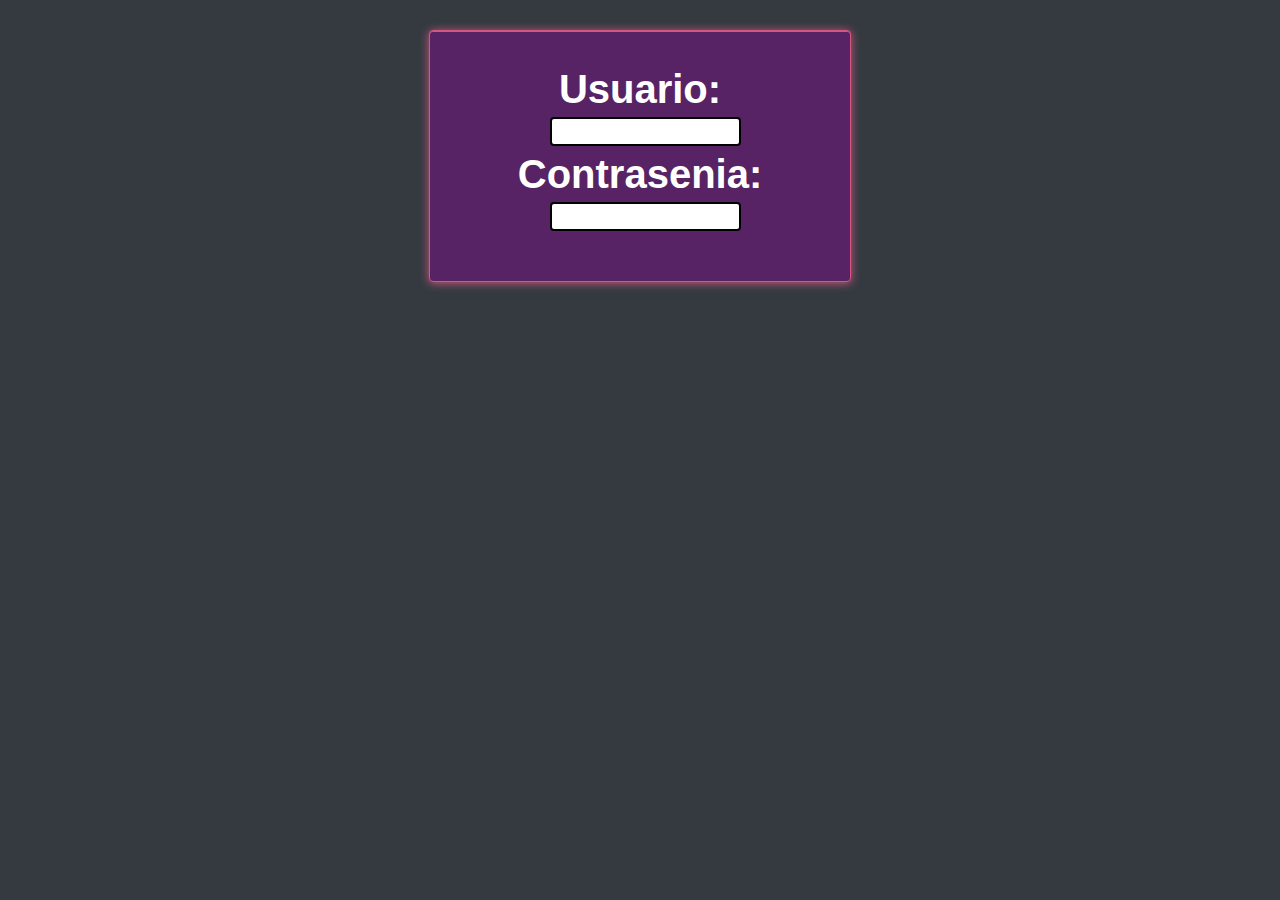
<file: Login.html>
<!DOCTYPE html>
<html lang=es>
<head>

    <link rel="stylesheet" href="MyStylesheet.css">
</head>
<body class="container">
<div class="row">
    <div class="col-12">
        <h2>Usuario:</h2>
        <input type="text" padding=5px marggin=200px align="centre">
        <h2>Contrasenia:</h2>
        <input type="text" align="centre">
    </div>
</div>
</body>
</html>
</file>
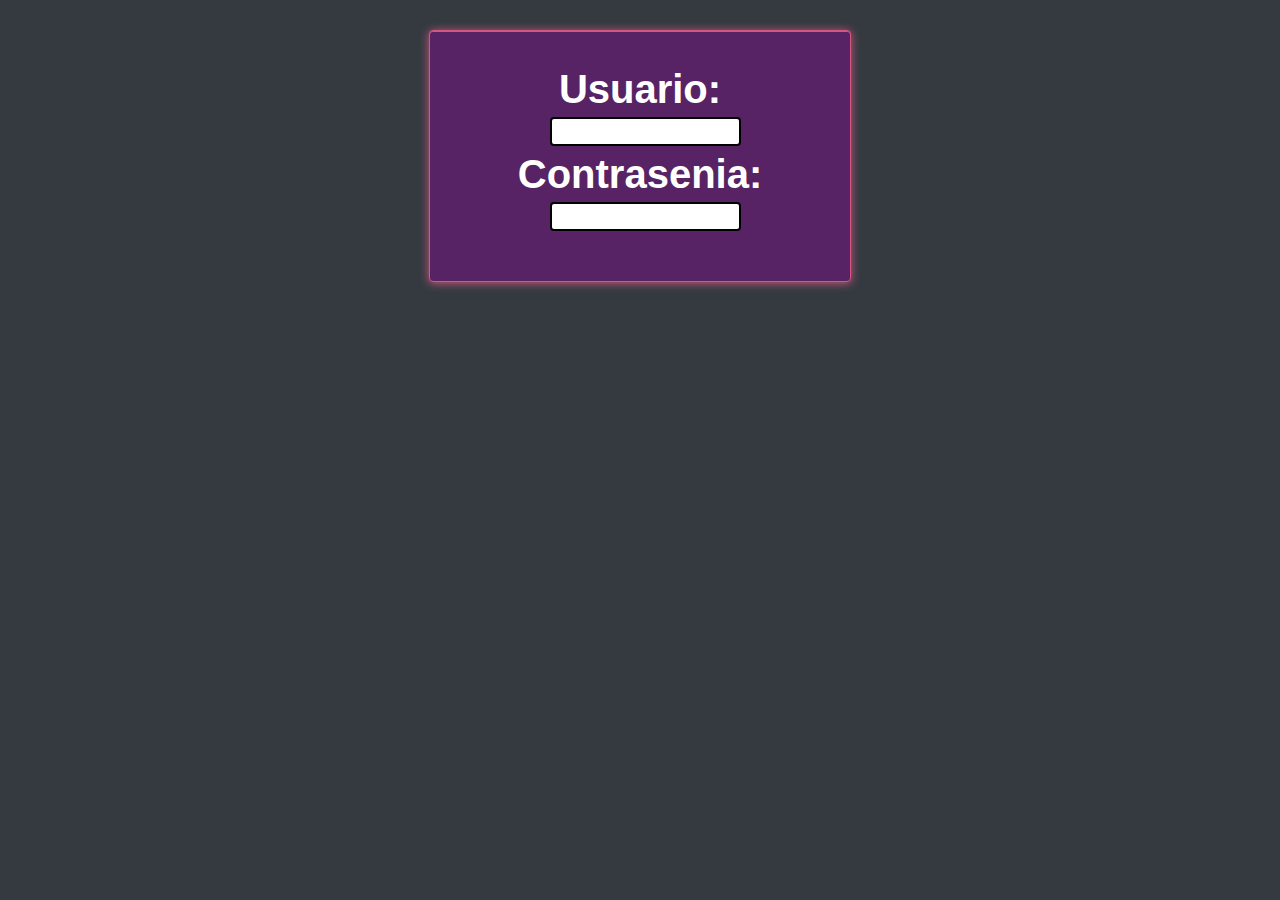
<file: prueba.html>
<!DOCTYPE html>
<html lang=es>
<head>

    <link rel="stylesheet" href="MyStylesheet.css">
</head>
<body class="container">
<div class="row"">
<div class="col-12">
    <h2>Usuario:</h2>
    <input  type="text" marggin=200px align="centre">
    <h2>Contrasenia:</h2>
    <input type="text" align="centre">
</div>
</div>
</body>
</html>
</file>
<file: MyStylesheet.css>
html {
    padding: 30px 10px;
    font-size: 16px;
    line-height: 1.4;
    color: #ffffff;
    background: #343a40;
    -webkit-text-size-adjust: 100%;
    -ms-text-size-adjust: 100%;
}

html, input {
    font-family: "Helvetica Neue", Helvetica, Arial, sans-serif;
}

body {
    max-width: 700px;
    _width: 700px;
    padding: 30px 20px 50px;
    border: 1px solid #D35780;
    border-radius: 4px;
    margin: 0 auto;
    box-shadow: 0 1px 10px #D35780, inset 0 1px 0 #D35780;
    background: #572364;
}

input[type=text] {
    border: 2px solid black;
    border-radius: 4px;
    margin-left: 100px;
    padding: 5px;
}


h2 {
    color: #ffffff;
    margin: 0 10px;
    font-size: 40px;
    text-align: center;
}

h2 span {
    color: #ffffff;
    font-size: 80px;
    margin: 1cm;
}


p {
    margin: 1em 0;
}


.container {
    max-width: 380px;
    _width: 480px;
    margin: 0 auto;
}
</file>
